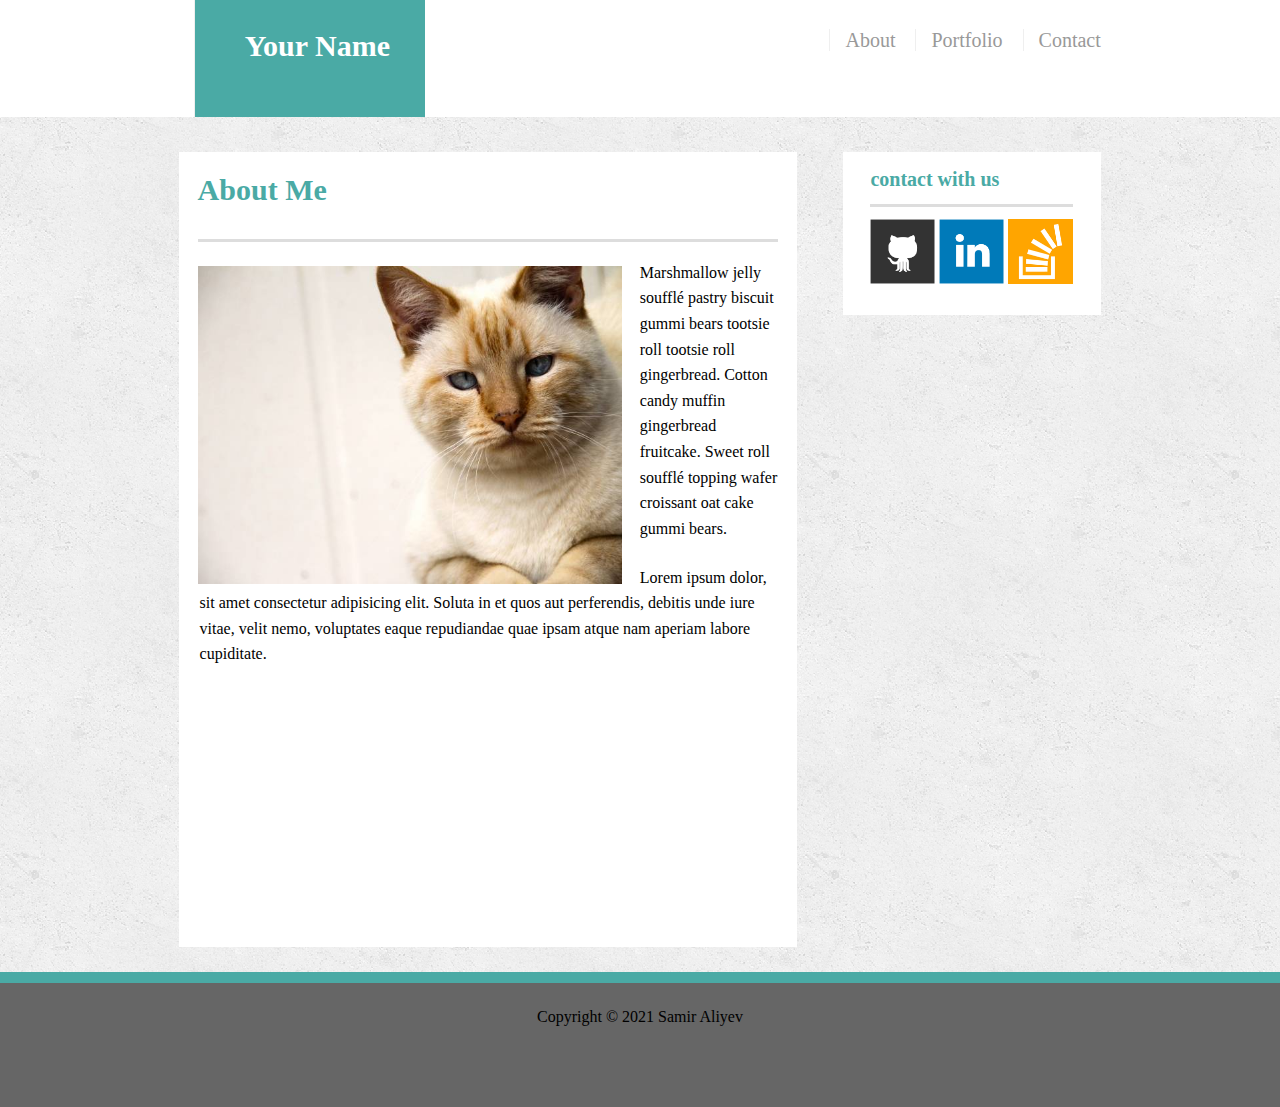
<file: index.html>
<!DOCTYPE html>
<html lang="en">
<head>
    <meta charset="UTF-8">
    <meta http-equiv="X-UA-Compatible" content="IE=edge">
    <meta name="viewport" content="width=device-width, initial-scale=1.0">
    <link rel="stylesheet" href="./assets/css/reset.css">
    <link rel="stylesheet" href="./assets/css/style.css">
    
    <title>Index</title>

</head>
    <body>
        <header>
            <div class="hd">
                <a class="YN" href="#">Your Name</a>
                <nav>
                    <a href="index.html">About</a>
                    <a href="protfolio.html">Portfolio</a>
                    <a href="contact.html">Contact</a>
                </nav>
            </div>
        </header>
        

    <div class="middle">
            <section>
                <h1>About Me</h1>
                <img src="./assets/images/cat.jpg" class="img_cat" >
                <p class="middle_paragraph">Marshmallow jelly soufflé pastry biscuit gummi bears tootsie roll tootsie roll gingerbread. Cotton candy muffin gingerbread fruitcake. Sweet roll soufflé topping wafer croissant oat cake gummi bears.</p>
                <p class="middle_paragraph">Lorem ipsum dolor, sit amet consectetur adipisicing elit. Soluta in et quos aut perferendis, debitis unde iure vitae, velit nemo, voluptates eaque repudiandae quae ipsam atque nam aperiam labore cupiditate.</p>
            </section>
            
            <aside>
                <h2>contact with us</h2>
                <img class="images" src="./assets/images/github-128.png">
                
                <img class="images" src="./assets/images/linkedin-128.png">
                
                <img class="images" src="./assets/images/stackoverflow-128.png">
            </aside>
    </div>

    


    <footer>
        Copyright © 2021 Samir Aliyev
    </footer>
    </body>
</html>
</file>
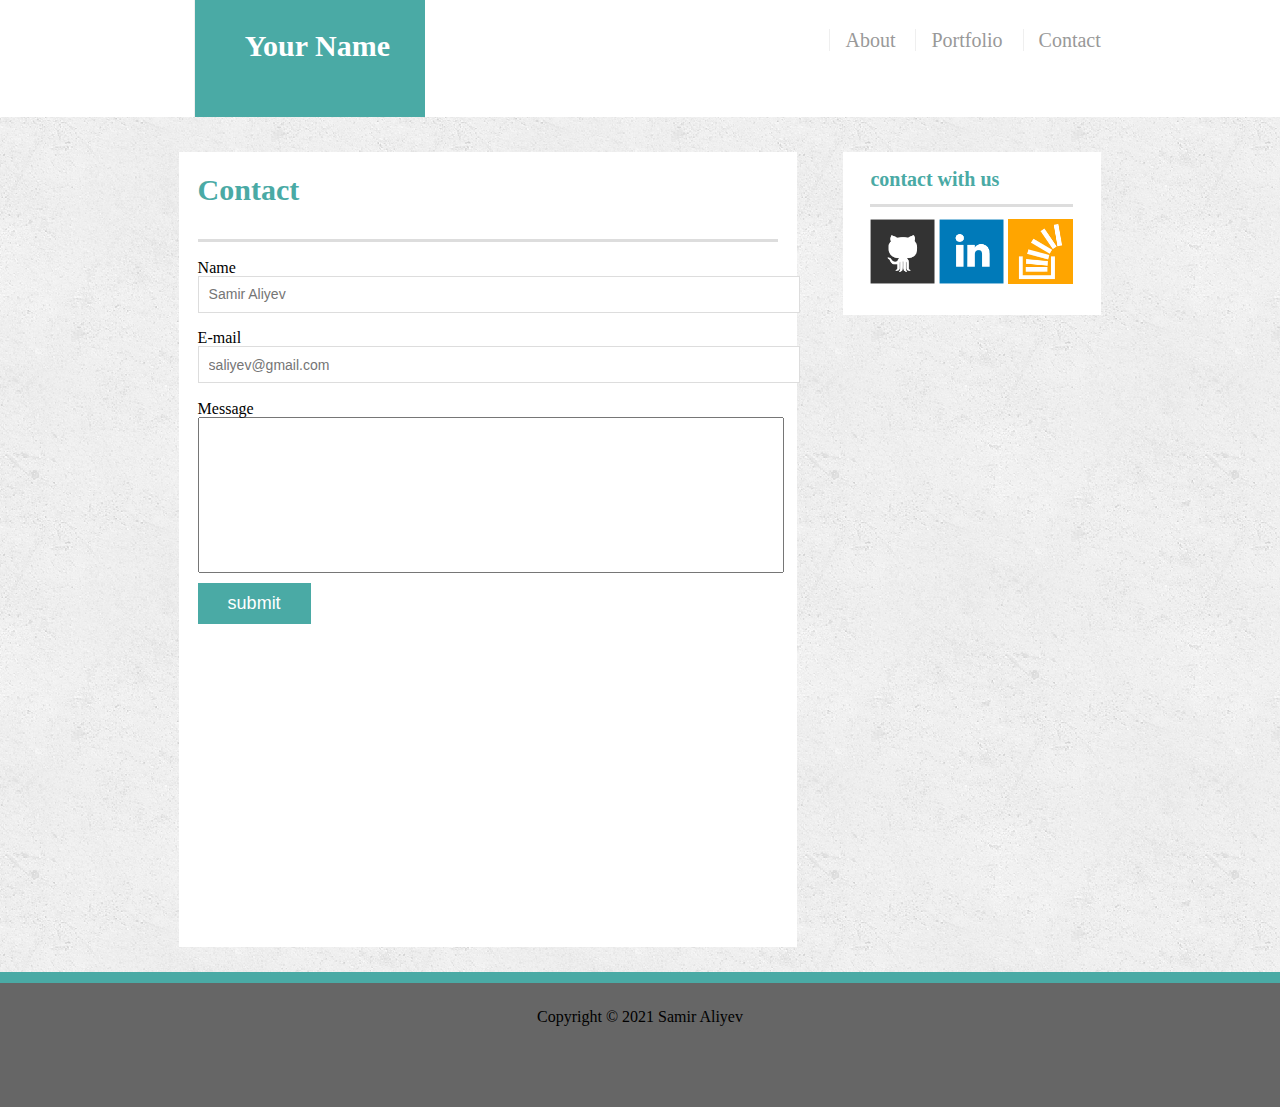
<file: contact.html>
<!DOCTYPE html>
<html lang="en">
<head>
    <meta charset="UTF-8">
    <meta http-equiv="X-UA-Compatible" content="IE=edge">
    <meta name="viewport" content="width=device-width, initial-scale=1.0">
    <link rel="stylesheet" href="./assets/css/reset.css">
    <link rel="stylesheet" href="./assets/css/style.css">
    
    <title>Index</title>

</head>
    <body>
        <header>
            <div class="hd">
                <a class="YN" href="#">Your Name</a>
                <nav>
                    <a href="index.html">About</a>
                    <a href="protfolio.html">Portfolio</a>
                    <a href="contact.html">Contact</a>
                </nav>
            </div>
        </header>
        

    <div class="middle">
            <section>
                <h1>Contact</h1>
                    <div class="input_label">
                        <label for="name">Name</label>
                        <input type="text"  id="name" placeholder="Samir Aliyev">
                        <label for="email">E-mail</label>
                        <input type="email"  id="email" placeholder="saliyev@gmail.com">
                        <label for="textarea1" >Message</label>
                        <textarea style="resize: none;" id="textarea" rows="10" cols="10"></textarea>
                        <button>submit</button>
                    </div>
            </section>
            
            <aside>
                <h2>contact with us</h2>
                <img class="images" src="./assets/images/github-128.png">
                
                <img class="images" src="./assets/images/linkedin-128.png">
                
                <img class="images" src="./assets/images/stackoverflow-128.png">
            </aside>
    </div>

    


    <footer>
        Copyright © 2021 Samir Aliyev
    </footer>
    </body>
</html>
</file>
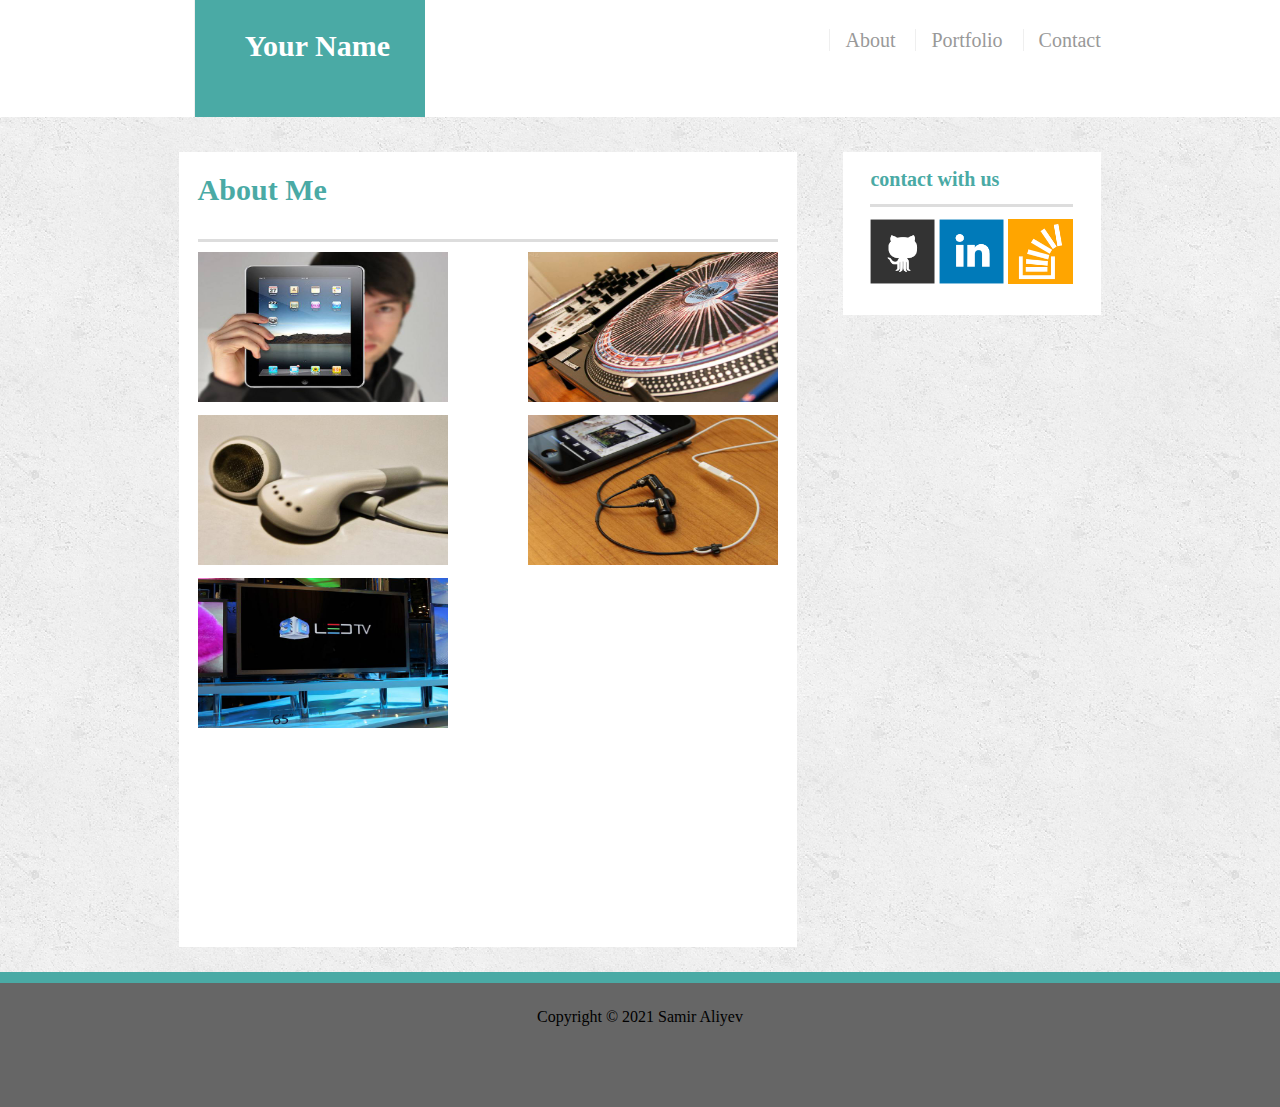
<file: protfolio.html>
<!DOCTYPE html>
<html lang="en">
<head>
    <meta charset="UTF-8">
    <meta http-equiv="X-UA-Compatible" content="IE=edge">
    <meta name="viewport" content="width=device-width, initial-scale=1.0">
    <link rel="stylesheet" href="./assets/css/reset.css">
    <link rel="stylesheet" href="./assets/css/style.css">
    
    <title>Index</title>

</head>
    <body>
        <header>
            <div class="hd">
                <a class="YN" href="#">Your Name</a>
                <nav>
                    <a href="index.html">About</a>
                    <a href="protfolio.html">Portfolio</a>
                    <a href="contact.html">Contact</a>
                </nav>
            </div>
        </header>
        

    <div class="middle">
            <section>
                <h1>About Me</h1>
                <div class="pictures">
                    <div class="picture1"> 
                        <img width="250px" height="150px" src="./assets/images/technics-q-c-640-480-1.jpg"> 
                       
                    </div>
                    <div class="picture2">
                        <img width="250px" height="150px" src="./assets/images/technics-q-c-640-480-2.jpg"> 
                    </div>

                    <div class="picture3">
                        <img width="250px" height="150px" src="./assets/images/technics-q-c-640-480-5.jpg"> 
                    </div>

                    <div class="picture4">
                        <img width="250px" height="150px" src="./assets/images/technics-q-c-640-480-7.jpg"> 
                    </div>

                    <div class="picture5">
                        <img width="250px" height="150px" src="./assets/images/technics-q-c-640-480-9.jpg"> 
                    </div>
                </div>
            </section>
            
            <aside>
                <h2>contact with us</h2>
                <img class="images" src="./assets/images/github-128.png">
                
                <img class="images" src="./assets/images/linkedin-128.png">
                
                <img class="images" src="./assets/images/stackoverflow-128.png">
            </aside>
    </div>

    


    <footer>
        Copyright © 2021 Samir Aliyev
    </footer>
    </body>
</html>
</file>
<file: assets/css/style.css>
body{
    height: 100vh;
}
header{
    box-sizing: border-box;
    height: 13%;
    background-color: #fff;
    z-index: 99;
}
.hd{
    height: 100%;
    margin-left: 14%;
    margin-right: 14%;
  box-sizing: border-box;

}
.YN{
    float: left;
    background-color: #4aaaa5;
    color: white;
    height:100%;
    font-family: Georgia, 'Times New Roman', Times, serif;
    font-weight: 700;
    text-decoration: none;
    font-size: 30px;
    padding-top: 3%;
    box-sizing: border-box;
    text-align: center;
    width: 25%;
}
nav{
    float: right;
    font-size: 20px;
    padding-top: 3%;
}

a{
    color: #999;
    padding-left: 15px;
    margin-left: 15px;
    text-align: center;
    text-decoration: none;
        
    line-height: 120%;
    border-left:1px solid #efefef;
}
.middle{
    background-image: url("../images/concrete_seamless.png");
    width: 100%;
    height: 95%;
     
    padding-top: 35px;
    padding-left: 14%;
    padding-right: 14%;
    
    box-sizing: border-box;
   }
footer{
    box-sizing: border-box;
    display: block;
    height: 15%;
    text-align: center;
    background-color: #666;
    padding-top: 2%;
    border-top: #4aaaa5 11px solid;
}

section{
    float: left;
    width: 67%;
    height: 97%;
    box-sizing: border-box;
    background-color: white; 
    display: inline;
    padding: 2%;
}
h1{
   
   line-height: 40px;
   font-size: 30px;
    border-bottom: 3px solid #ddd;
    font-family: Georgia, Times, "Times New Roman", serif;
    font-weight: 700;
    color: #4aaaa5;
    padding-bottom: 5%;

}
.middle_paragraph{
    margin-left: 2px;
    margin-top: 3%;
    line-height: 1.6;
    margin-bottom: 4%;
    word-wrap: break-word;
}
.img_cat{
    float: left;
    margin-top: 4%;
    margin-right: 3%;
    width: auto;
    height: 42%;
}
aside{
    box-sizing: border-box;
    padding-left: 3%;
    padding-right: 3%;
    float: right;
    width: 28%;
    height: auto;
    padding-bottom: 3%;
    background-color: white;
}
h2{
    padding-top: 6%;
    padding-bottom: 5%;
    line-height: 30px;
    font-size: 20px;
     border-bottom: 3px solid #ddd;
     font-family: Georgia, Times, "Times New Roman", serif;
     font-weight: 700;
     color: #4aaaa5;
}
.images{
    margin-top: 6%;
    display: inline;
    width: 32%;
}
/*contact page begins*/
.input_label{
padding-top: 3%;
}
input{
   
    height: 35px;
    padding: 0 10px;
    font-size: 14px;
    border: 1px solid #ddd;
    margin-bottom: 3%;
}
#name,#email,#textarea{
    width: 100%;
    display: block;
   }
button{
    box-sizing: border-box;
    margin-top: 10px;
    padding: 10px 30px;
    font-size: 18px;
    color: #fff;
    cursor: pointer;
    background: #4aaaa5;
    border: 0 none;
}
/* ends */


/* portfolio page starts */
.pictures{
    display: flex;
    flex-direction: row;
    flex-wrap: wrap;
    justify-content: space-between;
}
.picture1,.picture3,.picture5{
  
    box-sizing: border-box;
    align-items: flex-start;
    margin-top: 10px;

}
.picture4,.picture2{
    box-sizing: border-box;
    margin-top: 10px;

}

/* end */
</file>
